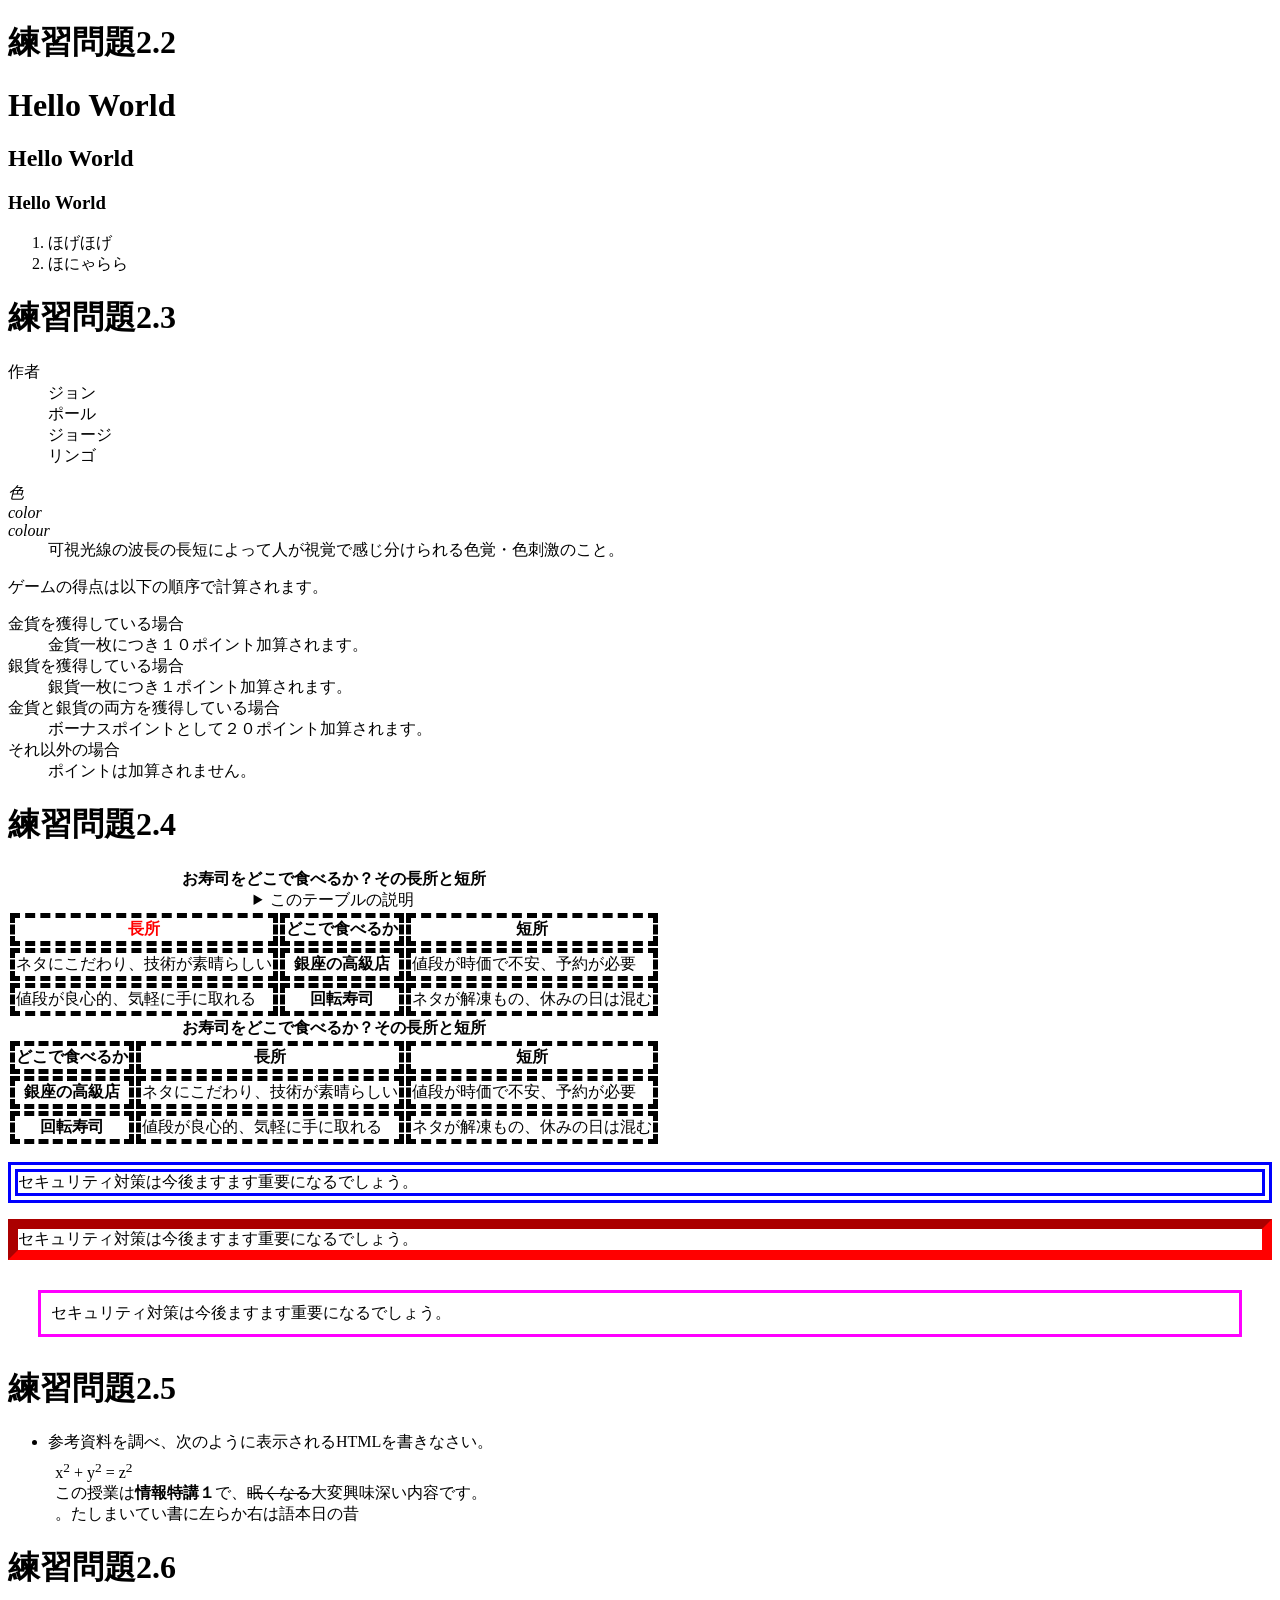
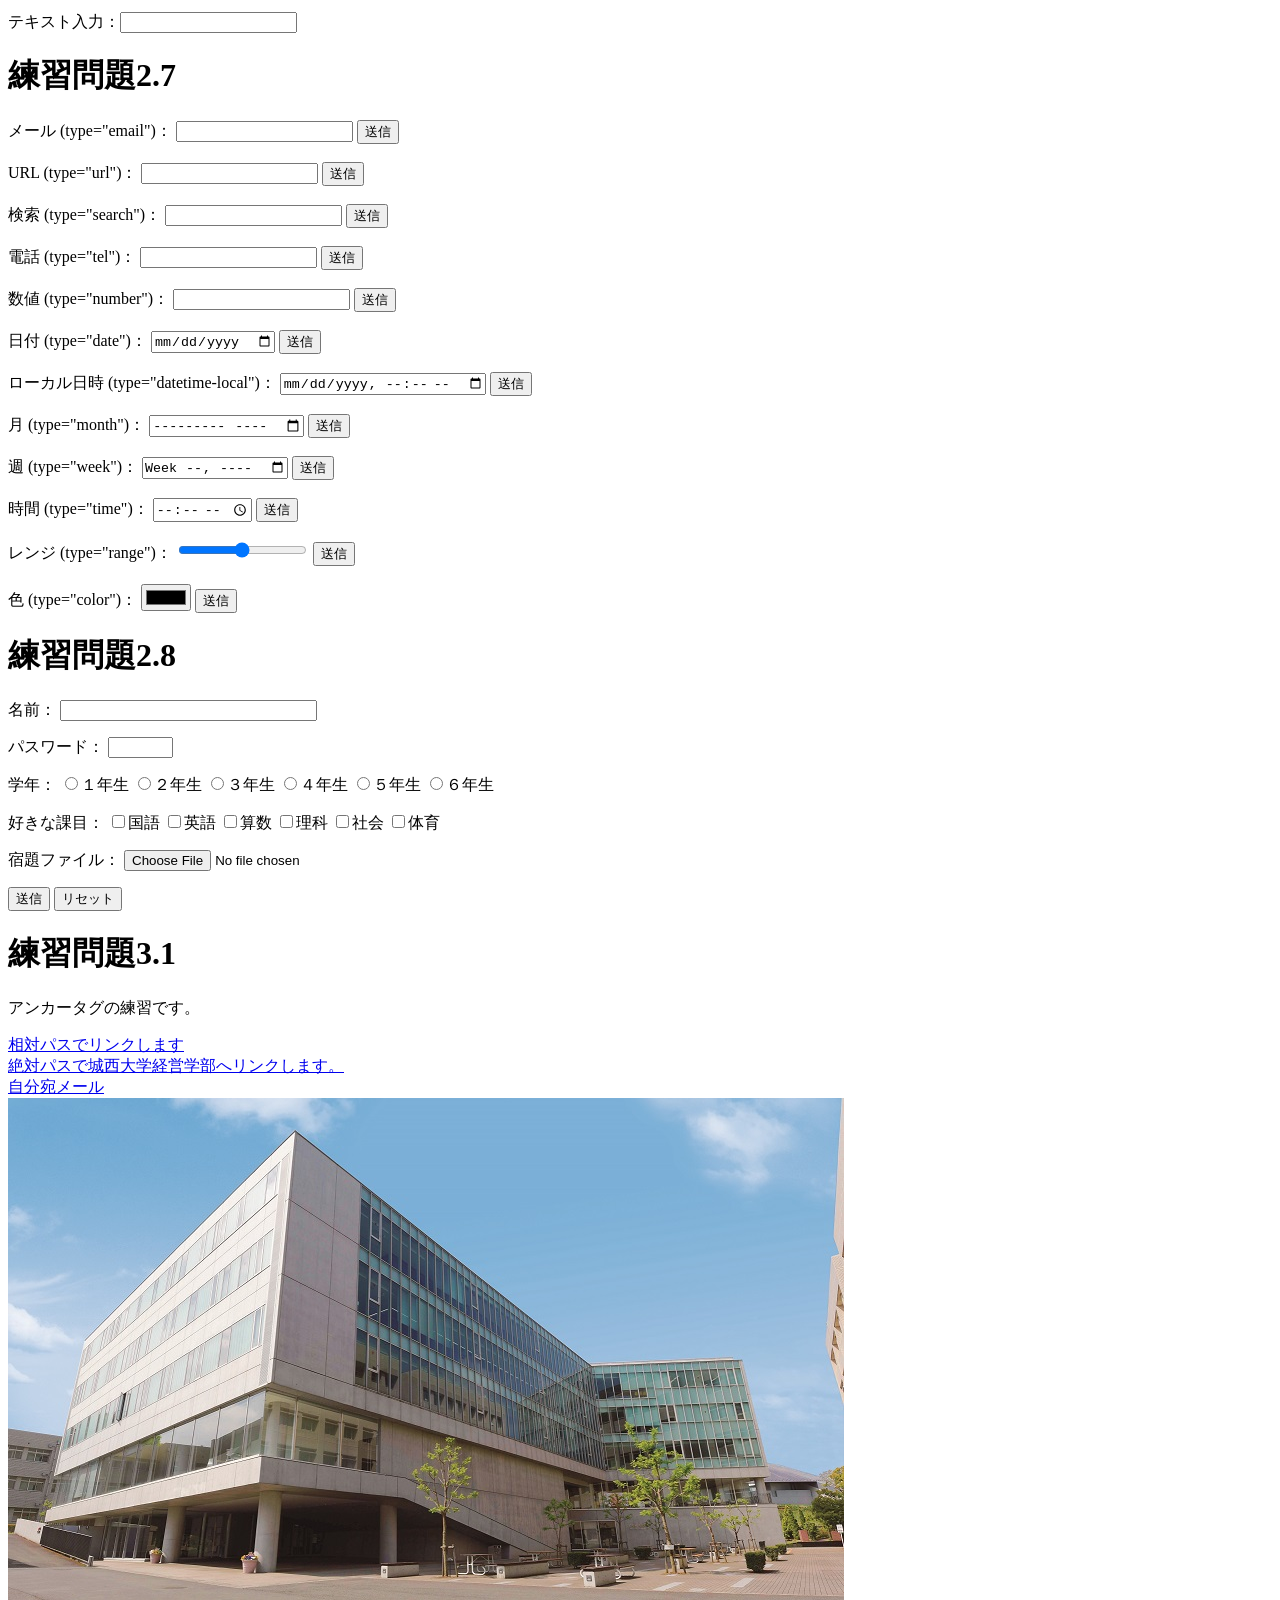
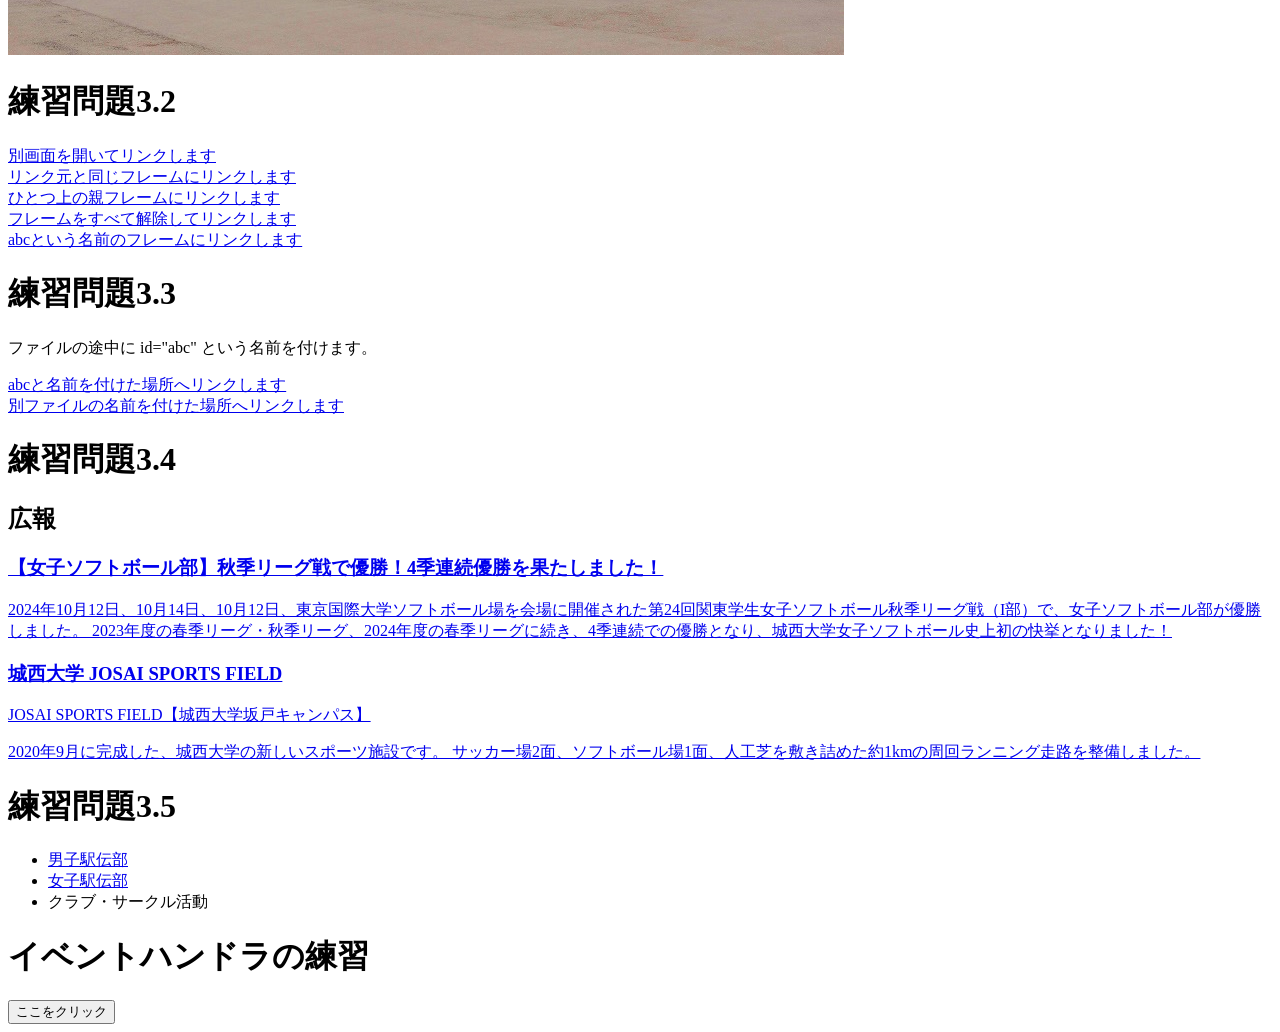
<file: index.html>
<!DOCTYPE html>
<html lang="ja">

<head>
  <meta charset="UTF-8">
  <title>Hello World</title>
  <link rel="stylesheet" href="mystyle.css">
  <script src="myjs.js"></script>
</head>

<body>

  <!-- 文字の大きさの練習 -->
  <h1>練習問題2.2</h1>
  <h1>Hello World</h1>
  <h2>Hello World</h2>
  <h3>Hello World</h3>

  <ol>
    <li>ほげほげ</li>
    <li>ほにゃらら</li>
  </ol>

  <h1>練習問題2.3</h1>

  <dl>
    <dt>作者</dt>
    <dd>ジョン</dd>
    <dd>ポール</dd>
    <dd>ジョージ</dd>
    <dd>リンゴ</dd>
  </dl>

  <dl>
    <dt lang="ja"><dfn>色</dfn></dt>
    <dt lang="en-US"><dfn>color</dfn></dt>
    <dt lang="en-GB"><dfn>colour</dfn></dt>
    <dd>
      可視光線の波長の長短によって人が視覚で感じ分けられる色覚・色刺激のこと。
    </dd>
  </dl>

  <p>ゲームの得点は以下の順序で計算されます。</p>

  <dl>
    <dt>金貨を獲得している場合</dt>
    <dd>金貨一枚につき１０ポイント加算されます。</dd>

    <dt>銀貨を獲得している場合</dt>
    <dd>銀貨一枚につき１ポイント加算されます。</dd>

    <dt>金貨と銀貨の両方を獲得している場合</dt>
    <dd>ボーナスポイントとして２０ポイント加算されます。</dd>

    <dt>それ以外の場合</dt>
    <dd>ポイントは加算されません。</dd>
  </dl>

  <h1>練習問題2.4</h1>

  <table>
    <caption>
      <strong>お寿司をどこで食べるか？その長所と短所</strong>
      <details>
        <summary>このテーブルの説明</summary>
        <p>
          以下のテーブルでは、２番目のカラムに寿司店のタイプが入れられています。
          その左側に長所、右側に短所が入れられています。
        </p>
      </details>
    </caption>

    <thead>
      <tr>
        <th class="important">長所</th>
        <th>どこで食べるか</th>
        <th>短所</th>
      </tr>
    </thead>

    <tbody>
      <tr>
        <td>ネタにこだわり、技術が素晴らしい</td>
        <th>銀座の高級店</th>
        <td>値段が時価で不安、予約が必要</td>
      </tr>

      <tr>
        <td>値段が良心的、気軽に手に取れる</td>
        <th>回転寿司</th>
        <td>ネタが解凍もの、休みの日は混む</td>
      </tr>
    </tbody>
  </table>

  <table>
    <caption>
      <strong>お寿司をどこで食べるか？その長所と短所</strong>
    </caption>

    <thead>
      <tr>
        <th>どこで食べるか</th>
        <th>長所</th>
        <th>短所</th>
      </tr>
    </thead>

    <tbody>
      <tr>
        <th>銀座の高級店</th>
        <td>ネタにこだわり、技術が素晴らしい</td>
        <td>値段が時価で不安、予約が必要</td>
      </tr>

      <tr>
        <th>回転寿司</th>
        <td>値段が良心的、気軽に手に取れる</td>
        <td>ネタが解凍もの、休みの日は混む</td>
      </tr>
    </tbody>
  </table>

  <p class="sample1">セキュリティ対策は今後ますます重要になるでしょう。</p>
  <p class="sample2">セキュリティ対策は今後ますます重要になるでしょう。</p>
  <p class="sample3">セキュリティ対策は今後ますます重要になるでしょう。</p>

  <h1>練習問題2.5</h1>

  <ul>
    <li>
      参考資料を調べ、次のように表示されるHTMLを書きなさい。
      <p style="margin:1ex">
        x<sup>2</sup> + y<sup>2</sup> = z<sup>2</sup><br>
        この授業は<b>情報特講１</b>で、<s>眠くなる</s>大変興味深い内容です。<br>
        <bdo dir="rtl">昔の日本語は右から左に書いていました。</bdo>
      </p>
    </li>
  </ul>

  <h1>練習問題2.6</h1>
  <p>テキスト入力：<input type="text"></p>

  <h1>練習問題2.7</h1>

  <form action="xxx.php" method="post">
    <label>メール (type="email")：
      <input type="email" name="email">
    </label>
    <input type="submit" value="送信">
  </form>

  <br>

  <form action="xxx.php" method="post">
    <label>URL (type="url")：
      <input type="url" name="url">
    </label>
    <input type="submit" value="送信">
  </form>

  <br>

  <form action="xxx.php" method="post">
    <label>検索 (type="search")：
      <input type="search" name="search">
    </label>
    <input type="submit" value="送信">
  </form>

  <br>

  <form action="xxx.php" method="post">
    <label>電話 (type="tel")：
      <input type="tel" name="tel">
    </label>
    <input type="submit" value="送信">
  </form>

  <br>

  <form action="xxx.php" method="post">
    <label>数値 (type="number")：
      <input type="number" name="number">
    </label>
    <input type="submit" value="送信">
  </form>

  <br>

  <form action="xxx.php" method="post">
    <label>日付 (type="date")：
      <input type="date" name="date">
    </label>
    <input type="submit" value="送信">
  </form>

  <br>

  <form action="xxx.php" method="post">
    <label>ローカル日時 (type="datetime-local")：
      <input type="datetime-local" name="datetime-local">
    </label>
    <input type="submit" value="送信">
  </form>

  <br>

  <form action="xxx.php" method="post">
    <label>月 (type="month")：
      <input type="month" name="month">
    </label>
    <input type="submit" value="送信">
  </form>

  <br>

  <form action="xxx.php" method="post">
    <label>週 (type="week")：
      <input type="week" name="week">
    </label>
    <input type="submit" value="送信">
  </form>

  <br>

  <form action="xxx.php" method="post">
    <label>時間 (type="time")：
      <input type="time" name="time">
    </label>
    <input type="submit" value="送信">
  </form>

  <br>

  <form action="xxx.php" method="post">
    <label>レンジ (type="range")：
      <input type="range" name="range">
    </label>
    <input type="submit" value="送信">
  </form>

  <br>

  <form action="xxx.php" method="post">
    <label>色 (type="color")：
      <input type="color" name="color">
    </label>
    <input type="submit" value="送信">
  </form>

  <h1>練習問題2.8</h1>

  <p>
    <label>名前：
      <input type="text" name="name" size="30" maxlength="20">
    </label>
  </p>

  <p>
    <label>パスワード：
      <input type="password" name="pass" size="6" maxlength="4">
    </label>
  </p>

  <p>学年：
    <label><input type="radio" name="gakunen" value="1">１年生</label>
    <label><input type="radio" name="gakunen" value="2">２年生</label>
    <label><input type="radio" name="gakunen" value="3">３年生</label>
    <label><input type="radio" name="gakunen" value="4">４年生</label>
    <label><input type="radio" name="gakunen" value="5">５年生</label>
    <label><input type="radio" name="gakunen" value="6">６年生</label>
  </p>

  <p>好きな課目：
    <label><input type="checkbox" name="kamoku" value="kokugo">国語</label>
    <label><input type="checkbox" name="kamoku" value="eigo">英語</label>
    <label><input type="checkbox" name="kamoku" value="sansu">算数</label>
    <label><input type="checkbox" name="kamoku" value="rika">理科</label>
    <label><input type="checkbox" name="kamoku" value="syakai">社会</label>
    <label><input type="checkbox" name="kamoku" value="taiiku">体育</label>
  </p>

  <p>
    <label>宿題ファイル：
      <input type="file" name="syukudai">
    </label>
  </p>

  <p>
    <input type="submit" value="送信">
    <input type="reset" value="リセット">
  </p>

  <h1>練習問題3.1</h1>

  <p>アンカータグの練習です。</p>

  <a href="a.html">相対パスでリンクします</a><br>
  <a href="https://www.josai.ac.jp/management/">絶対パスで城西大学経営学部へリンクします。</a><br>
  <a href="mailto:zm25223@josai.ac.jp">自分宛メール</a><br>

  <a href="https://www.josai.ac.jp/management/">
    <img src="./image/keiei_small.jpg" alt="城西大学経営学部">
  </a>

  <h1>練習問題3.2</h1>

  <a href="a.html" target="_blank">別画面を開いてリンクします</a><br>
  <a href="a.html" target="_self">リンク元と同じフレームにリンクします</a><br>
  <a href="a.html" target="_parent">ひとつ上の親フレームにリンクします</a><br>
  <a href="a.html" target="_top">フレームをすべて解除してリンクします</a><br>
  <a href="a.html" target="abc">abcという名前のフレームにリンクします</a><br>

  <h1>練習問題3.3</h1>

  <p>ファイルの途中に id="abc" という名前を付けます。</p>

  <a href="#abc">abcと名前を付けた場所へリンクします</a><br>
  <a href="a.html#def">別ファイルの名前を付けた場所へリンクします</a><br>

  <h1>練習問題3.4</h1>

  <aside class="ad">

    <h1>広報</h1>

    <a href="https://www.josai.ac.jp/tjp/news/nid00000293/">
      <section>
        <h1>【女子ソフトボール部】秋季リーグ戦で優勝！4季連続優勝を果たしました！</h1>
        <p>
          2024年10月12日、10月14日、10月12日、東京国際大学ソフトボール場を会場に開催された第24回関東学生女子ソフトボール秋季リーグ戦（I部）で、女子ソフトボール部が優勝しました。
          2023年度の春季リーグ・秋季リーグ、2024年度の春季リーグに続き、4季連続での優勝となり、城西大学女子ソフトボール史上初の快挙となりました！
        </p>
      </section>
    </a>

    <a href="https://www.josai.ac.jp/about/facility/shimokawara/">
      <section>
        <h1>城西大学 JOSAI SPORTS FIELD</h1>
        <p>JOSAI SPORTS FIELD【城西大学坂戸キャンパス】</p>
        <p>
          2020年9月に完成した、城西大学の新しいスポーツ施設です。
          サッカー場2面、ソフトボール場1面、人工芝を敷き詰めた約1kmの周回ランニング走路を整備しました。
        </p>
      </section>
    </a>

  </aside>

  <h1>練習問題3.5</h1>

  <nav>
    <ul>
      <li><a href="https://www.josai.ac.jp/tjp/club/dansiekiden/">男子駅伝部</a></li>
      <li><a href="https://www.josai.ac.jp/tjp/club/josiekiden/">女子駅伝部</a></li>
      <li><a>クラブ・サークル活動</a></li>
    </ul>
  </nav>

  <h1>イベントハンドラの練習</h1>

  <input type="button" value="ここをクリック" ondblclick="alert('Hello, Caio!');">

</body>

</html>
</file>
<file: mystyle.css>
css
/* h1 {color: green;} */
h1 {color: #F0A050;}
th, td {border: dashed thick black;}
th.important {color: red;}
p.sample1 {border: double 10px #0000ff;}
p.sample2 {border: inset 10px #ff0000;}
p.sample3 {margin: 30px 30px; padding: 10px; border: medium solid #ff00ff;}
</file>
